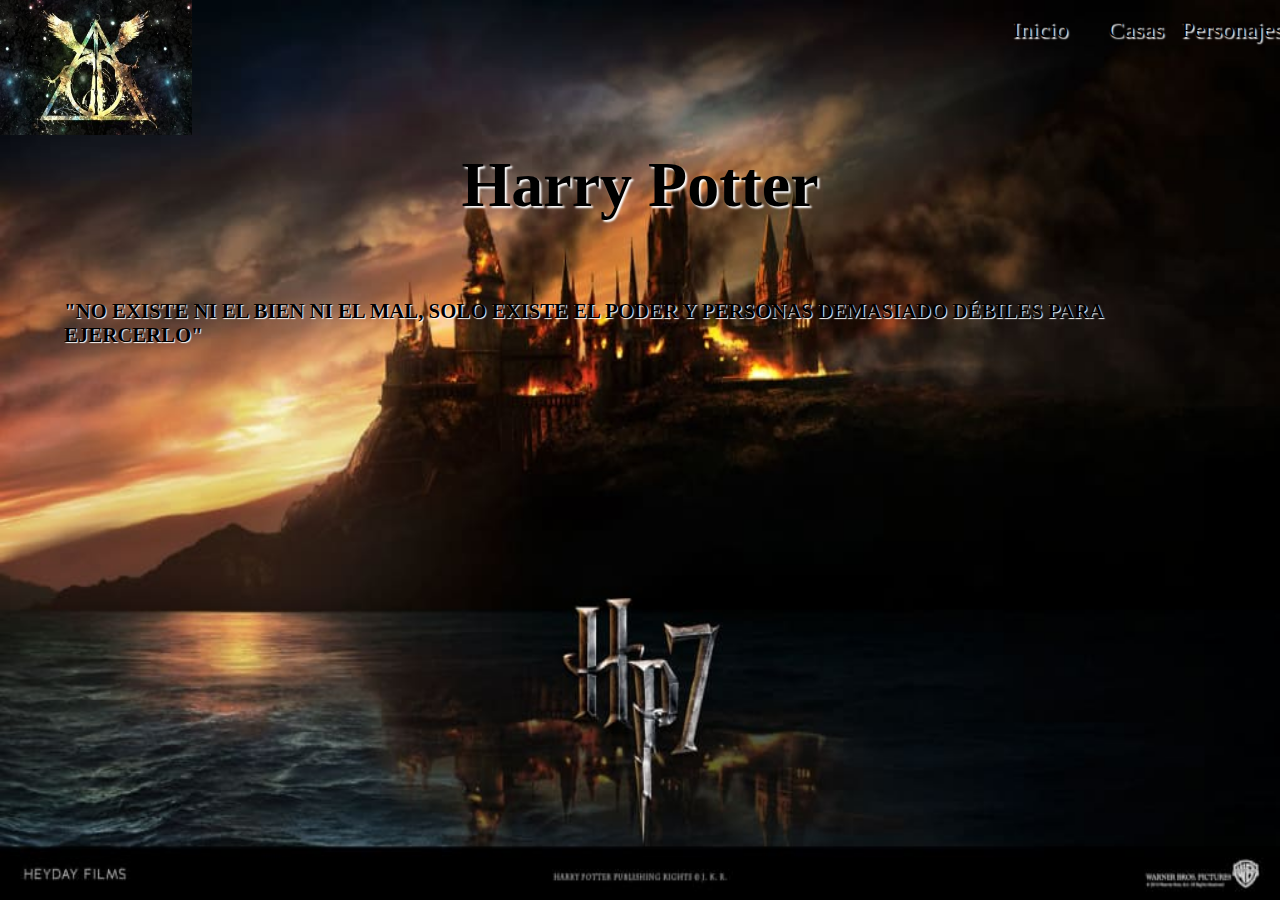
<file: index.html>
<html>
<head>
    <title>Harry Potter</title>
    <link rel="shortcut icon" href="favicon.png">
    <link rel="stylesheet" type="text/css" href="index.css">
    <meta name="viewport" content="width=device-width, initial-scale=1.0">
</head>
<nav class="navbar" >
    <img  class="logo" src="imagenes/logo.jpg" >
<ul class="ulnav">
    <li  class="linav"> <a class="anav" href="index.html">Inicio</a></li>
    <li class="linav"><a class= "anav"href="Casas.html">Casas</a></li>
    <li class="linav"><a class="anav"href="Personajes.html">Personajes</a></li>
</ul>
</nav>

<h1>
    Harry Potter
</h1>

<h2 class="fraseinicio">
    "NO EXISTE NI EL BIEN NI EL MAL, SOLO EXISTE EL PODER Y PERSONAS DEMASIADO DÉBILES PARA EJERCERLO"
</h2>


</html>
</file>
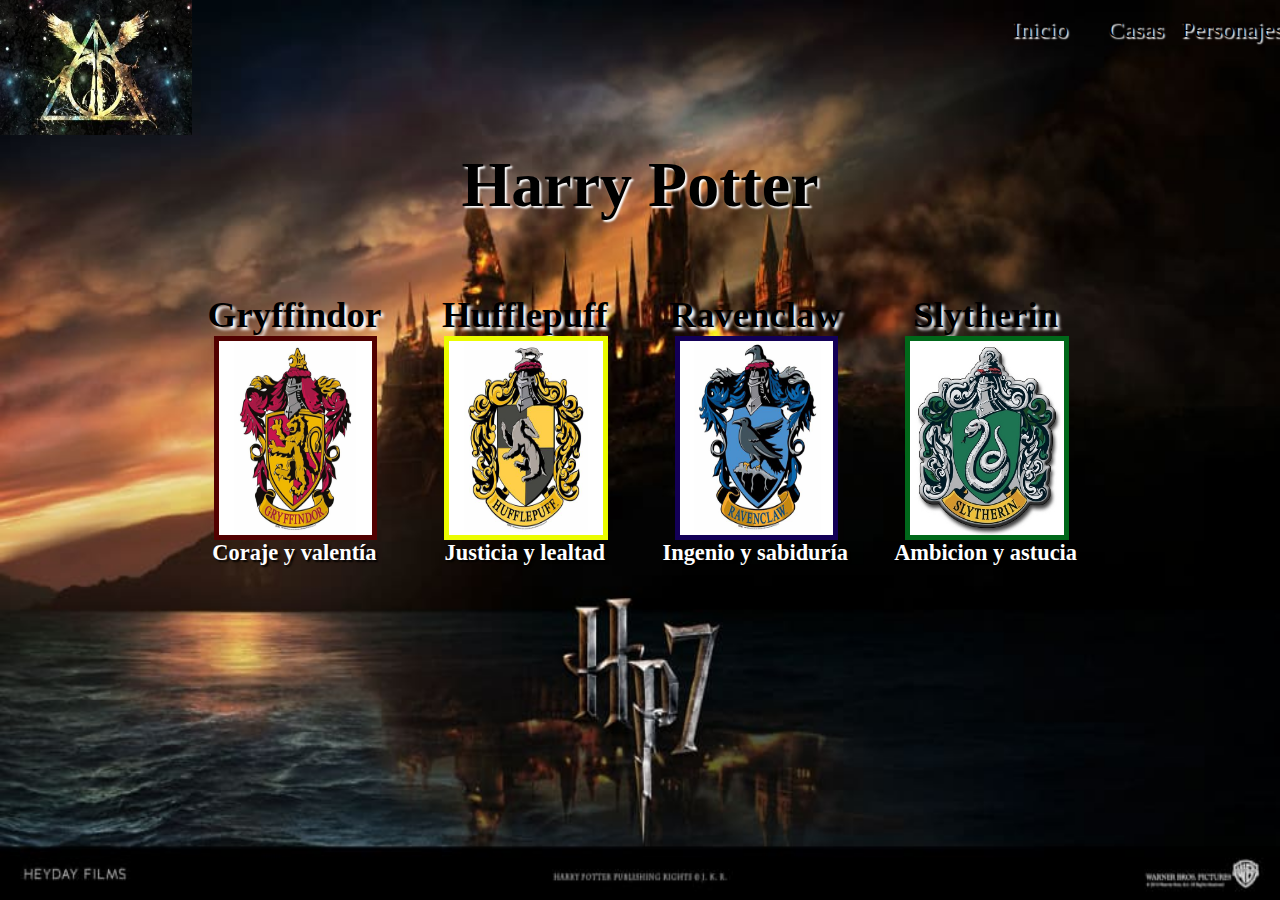
<file: casas.html>
<html>
<head>
    <title>Harry Potter</title>
    <link rel="shortcut icon" href="favicon.png">
    <link rel="stylesheet" type="text/css" href="index.css">
    <meta name="viewport" content="width=device-width, initial-scale=1.0">
</head>
<body>
<nav class="navbar" >
    <img  class="logo" src="imagenes/logo.jpg" >
<ul class="ulnav">
    <li  class="linav"> <a class="anav" href="index.html">Inicio</a></li>
    <li class="linav"><a class= "anav"href="Casas.html">Casas</a></li>
    <li class="linav"><a class="anav"href="Personajes.html">Personajes</a></li>
</ul>
</nav>
<h1>
    Harry Potter
</h1>
<div class="casa">
<div class="casascolores ">
    <h2 class="nombrecasas">Gryffindor</h2>
    <img class="logocolores color1" src="imagenes/logorojo.jpg">
    <h3>Coraje y valentía</h3>
</div>
<div class="casascolores ">
    <h2 class="nombrecasas">Hufflepuff</h2>
    <img class="logocolores color2"  src="imagenes/logoamarillo.png">
    <h3>Justicia y lealtad</h3>
</div>
<div class="casascolores ">
    <h2 class="nombrecasas">Ravenclaw</h2>
    <img class="logocolores color3"  src="imagenes/logoazul.jpg">
    <h3>Ingenio y sabiduría</h3>
</div>
<div class="casascolores ">
    <h2 class="nombrecasas">Slytherin</h2>
    <img class="logocolores color4" src="imagenes/logoverde.png">
    <h3>Ambicion y astucia </h3>
</div>
</div>
</body>
</file>
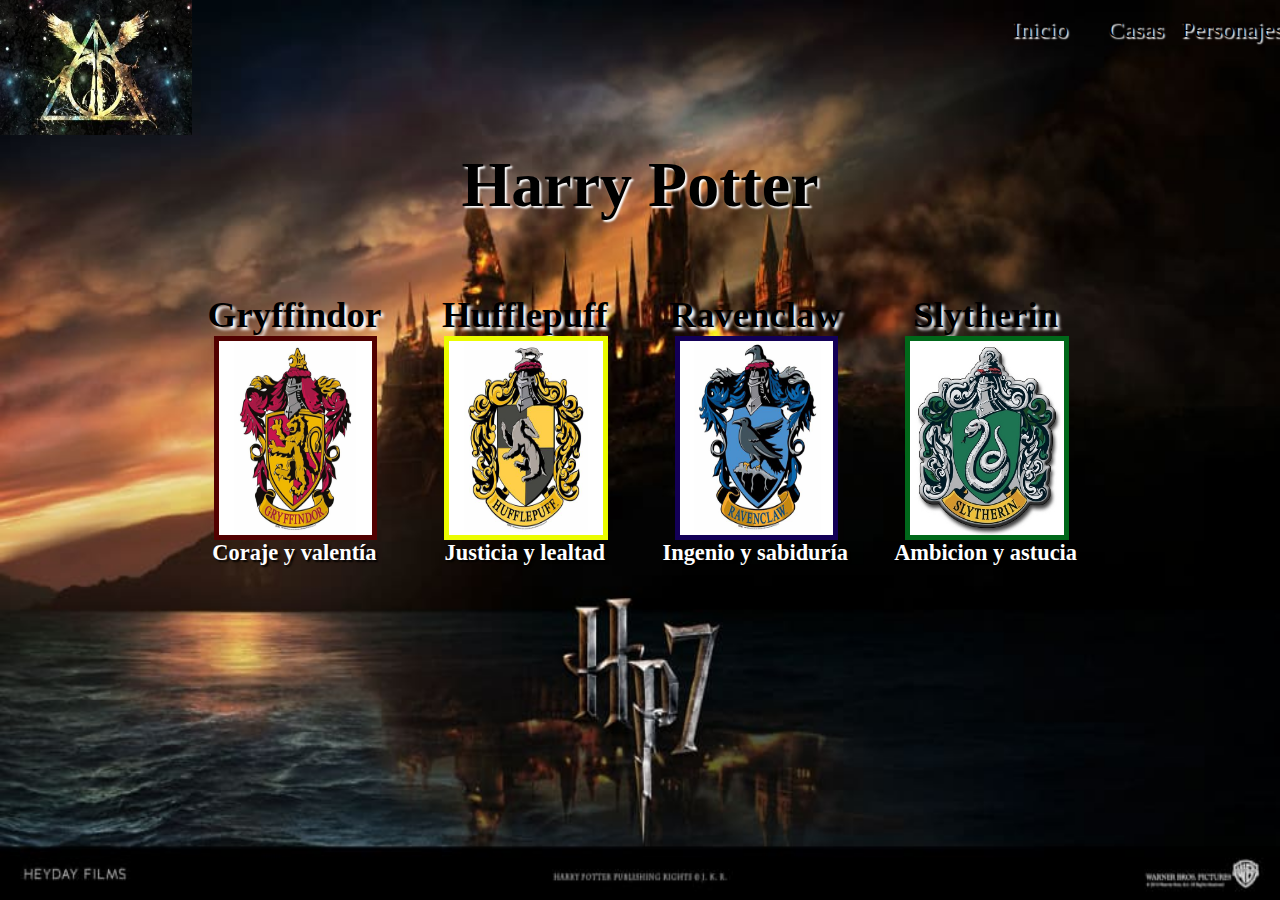
<file: Casas.html>
<html>
<head>
    <title>Harry Potter</title>
    <link rel="shortcut icon" href="favicon.png">
    <link rel="stylesheet" type="text/css" href="index.css">
    <meta name="viewport" content="width=device-width, initial-scale=1.0">
</head>
<body>
<nav class="navbar" >
    <img  class="logo" src="imagenes/logo.jpg" >
<ul class="ulnav">
    <li  class="linav"> <a class="anav" href="index.html">Inicio</a></li>
    <li class="linav"><a class= "anav"href="Casas.html">Casas</a></li>
    <li class="linav"><a class="anav"href="Personajes.html">Personajes</a></li>
</ul>
</nav>
<h1>
    Harry Potter
</h1>
<div class="casa">
<div class="casascolores ">
    <h2 class="nombrecasas">Gryffindor</h2>
    <img class="logocolores color1" src="imagenes/logorojo.jpg">
    <h3>Coraje y valentía</h3>
</div>
<div class="casascolores ">
    <h2 class="nombrecasas">Hufflepuff</h2>
    <img class="logocolores color2"  src="imagenes/logoamarillo.png">
    <h3>Justicia y lealtad</h3>
</div>
<div class="casascolores ">
    <h2 class="nombrecasas">Ravenclaw</h2>
    <img class="logocolores color3"  src="imagenes/logoazul.jpg">
    <h3>Ingenio y sabiduría</h3>
</div>
<div class="casascolores ">
    <h2 class="nombrecasas">Slytherin</h2>
    <img class="logocolores color4" src="imagenes/logoverde.png">
    <h3>Ambicion y astucia </h3>
</div>
</div>
</body>
</file>
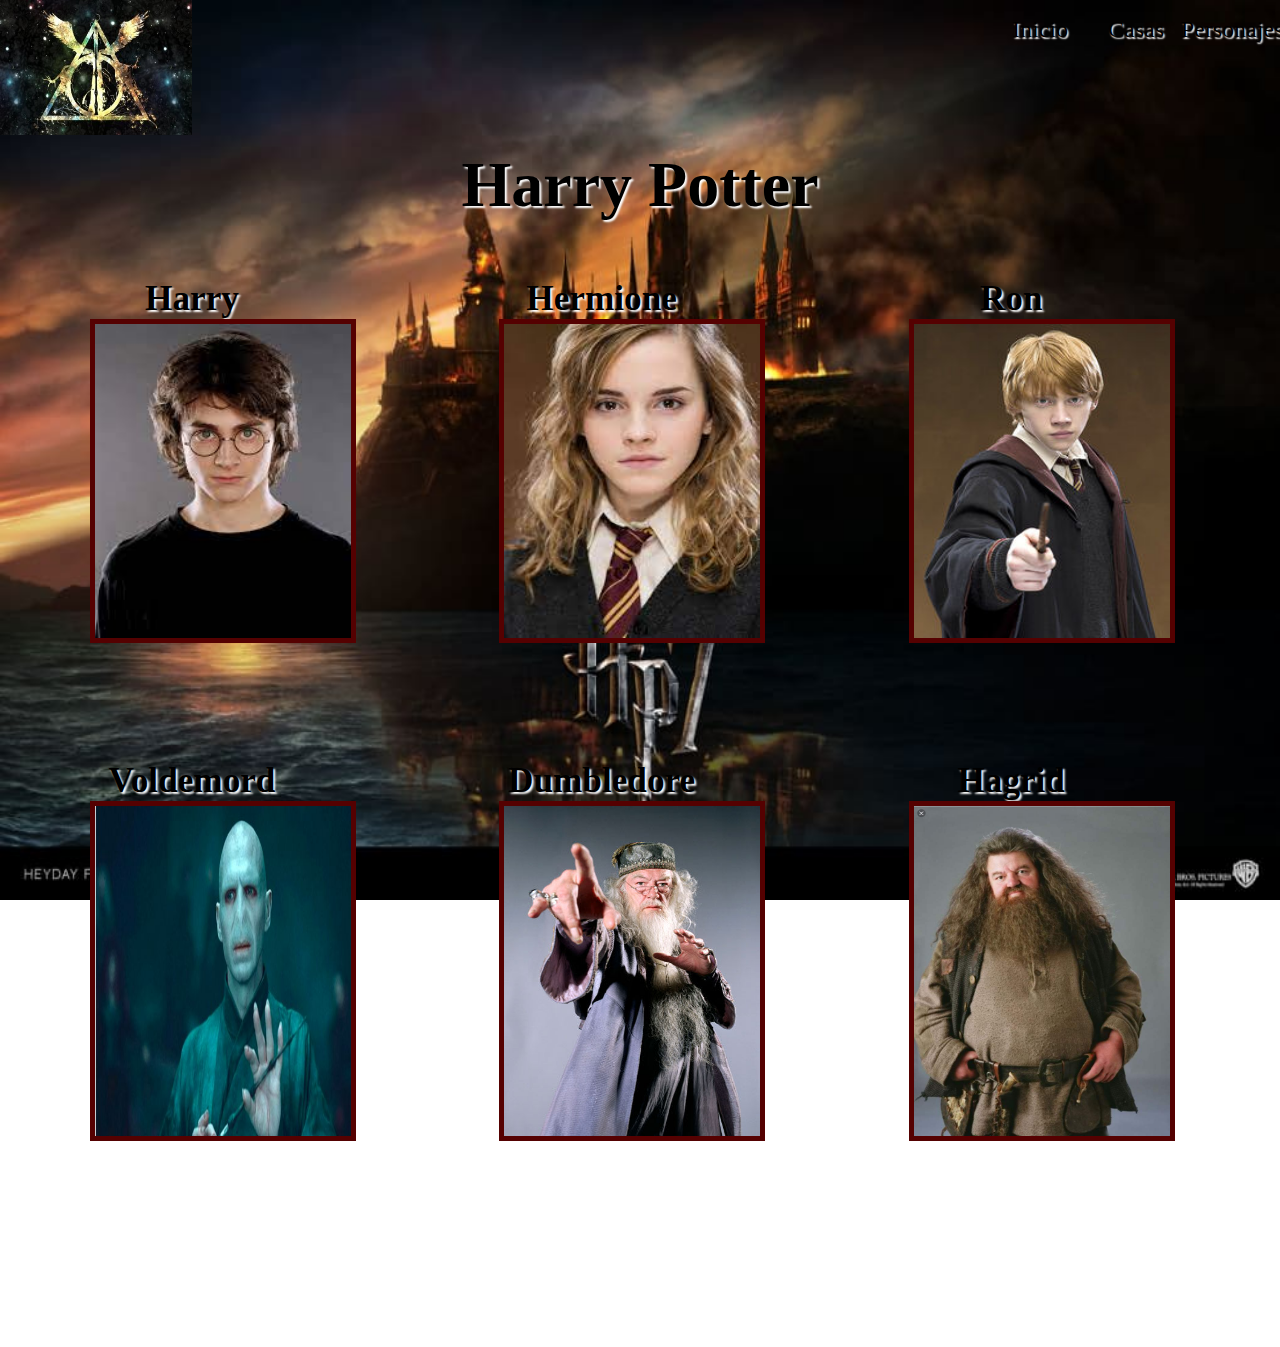
<file: Personajes.html>
<html>
<head>
    <title>Harry Potter</title>
    <link rel="shortcut icon" href="favicon.png">
    <link rel="stylesheet" type="text/css" href="index.css">
    <meta name="viewport" content="width=device-width, initial-scale=1.0">
</head>
<body>
<nav class="navbar" >
    <img  class="logo" src="imagenes/logo.jpg" >
<ul class="ulnav">
    <li  class="linav"> <a class="anav" href="index.html">Inicio</a></li>
    <li class="linav"><a class= "anav"href="Casas.html">Casas</a></li>
    <li class="linav"><a class="anav"href="Personajes.html">Personajes</a></li>
</ul>
</nav>
<h1>
    Harry Potter
</h1>
<div class="personaje">
    <div class="personajehijo">
        <h2 class="nombrepersonajes">Harry</h2>
        <img class="logopersonajes" src="imagenes/personaje2.jpg">
       
    </div>
    <div class="personajehijo ">
        <h2 class="nombrepersonajes">Hermione</h2>
        <img class="logopersonajes" src="imagenes/personaje1.jpg">
  
    </div>
    <div class="personajehijo">
        <h2 class="nombrepersonajes">Ron </h2>
        <img class="logopersonajes"  src="imagenes/personaje3.jpg">
 
    </div>
</div>
<div class="personaje2">
    <div class="personajehijo">
        <h2 class="nombrepersonajes">Voldemord</h2>
        <img class="logopersonajes" src="imagenes/personaje4.jpg">
    
    </div>
    <div class="personajehijo">
        <h2 class="nombrepersonajes">Dumbledore</h2>
        <img class="logopersonajes" src="imagenes/personaje5.jpg">
      
    </div>
    <div class="personajehijo">
        <h2 class="nombrepersonajes">Hagrid</h2>
        <img class="logopersonajes" src="imagenes/personaje6.jpg">
       
    </div>
    </div>
</file>
<file: index.css>
*{
    margin: 0%;
    padding: 0%;
flex-wrap: wrap;

}
body{
    background-image: url(imagenes/fondo.jpg);
    background-size: 100% 100%;
    background-repeat:no-repeat ;
    background-attachment: fixed;
}
.navbar{
    display: flex;
    flex-direction: row;
    width: 100%;
    height: 15vh;
justify-content: space-between;

}

.logo{
    width: 15%;
    height: 100%;
}
.ulnav{
    display: flex;
    flex-direction: row;
    width: 25%;
    height: 100%;
    position: relative;
    justify-content: right;
    list-style: none;

}
.linav{
    justify-content: center;
    text-align: center;
    display: flex;
    font-size: 1.5em;
    height: 100%;
    width: 20%;
    color:  rgb(0, 0, 0);
    margin: 5%;
    text-shadow: 1.5px 1.5px 1.5px white ;
    text-decoration: none;
    font-style: none;
}
.anav{
    text-decoration: none;
    color: rgb(0, 0, 0);
}
h1{
    display: flex;
    justify-content: center;

    font-size:  4em;
    text-shadow: 2px 2px 2px white;
    margin: 1%;
}
.fraseinicio{
    
    display: flex;
    justify-content: center;
    font-size: 1.3em;
    text-shadow: 1px 1px 1px white;
    padding: 5%;
}
/*fin de inicio*/
/*principio de casas */
.casa{
    display: flex;
    text-align: center;
    justify-content: center;
    width: 100%;
    height: 60%;
    flex-wrap: wrap;
    
  

}
.casascolores{
    display: flex;
    flex-direction: column;
    text-align: center;
    justify-content: center;
    width: 15%;
    height: 22em;
    margin: 0%;
    margin-top: 0%;
    padding: 1.5%;
    
    flex-wrap: wrap;
}
.logocolores{
    width: 80%;
    height: 55%;
    margin-left: 8%;
   
   
    
    
}
.color1{
    border: 5px solid rgb(82, 1, 1);
   
}
.color2{
    border: 5px solid rgb(235, 252, 0);
   
    
}
.color3{
    border: 5px solid rgb(19, 0, 87);
   
}
.color4{
    border: 5px solid rgb(0, 104, 26);
   
}
.nombrecasas{
    display: flex;
    text-align: center;
    justify-content: center;
    flex-direction: column;
    font-size: 230%;
    text-shadow: 3px 3px 3px white;
}
h3 {
    display: flex;
    justify-content: center;
    font-size: 1.4em;
    color: white;
    text-shadow: 2px 2px 2px black;
}
/*fin de casas*/
/*principio de personajes */
.personaje{
   display: flex;
   justify-content: center;
   flex-direction: row;
   text-align: center;
   width: 100%;

}
.personajehijo{
display: flex;
flex-direction: column;
width: 25%;
margin: 2%;
justify-content: center;
text-align: center;
}
.nombrepersonajes{
    justify-content: center;
text-align: center;
font-size: 2.2em;
text-shadow: 2px 2px 2px white;
margin-left: -8%;

}
.logopersonajes{
   height: 40%;
    margin-left: 19%;
    border: 5px solid rgb(85, 1, 1);
   

}
.personaje2{
    display: flex;
    justify-content: center;
    flex-direction: row;
    text-align: center;
    width: 100%;
    margin-bottom: 10%;
  
}/*fin de personajes */
@media (max-width: 1061px) {/*principio de inicio */
    .ulnav{
        display: flex;
        flex-direction: row;
        width: 40%;
        height: 100%;
        position: relative;
        justify-content: right;
        list-style: none;
    
    }
    .linav{
        justify-content: center;
        text-align: center;
        display: flex;
        font-size: 1.5em;
        height: 100%;
        width: 30%;
        color:  rgb(0, 0, 0);
        margin: 1%;
   
        text-shadow: 2px 2px 2px white ;
        text-decoration: none;
        font-style: none;
        flex-wrap: wrap;
    }
  
    .fraseinicio{
    
        display: flex;
        justify-content: center;
text-align: center;
        font-size: 1.7em;
        text-shadow: 1px 1px 1px white;
        padding: 4%;
    }
    /*fin de inicio */
    /*principio de casas */
    .casa{
        display: flex;
        text-align: center;
        
        width: 100%;
        height: 60%;
        flex-wrap: wrap;
        margin-left: 0%;
        box-sizing: border-box;
    }
    .nombrecasas{
        display: flex;
        text-align: center;
        justify-content: center;
        flex-direction: column;
        font-size: 200%;
        text-shadow: 3px 3px 3px white;
    }
    .casascolores{
        display: flex;
        flex-direction: column;
       
       justify-content: center;
        width: 15%;
        height: 100%;
        
        margin-left: 0%;
        

        padding: 4%;
        
        flex-wrap: wrap;
    }
    /*fin de casas*/
    /*principio de personajes */
    .nombrepersonajes{
        justify-content: left;
    text-align: center;
    font-size: 1.8em;
    text-shadow: 2px 2px 2px white;
    margin-left: 10%;
    
    }
    
}.personaje{
    display: flex;
    justify-content: left;
    flex-direction: row;
    text-align: center;
    width: 100%;
 
 }
 .personajehijo{
 display: flex;
 flex-direction: column;
 width: 25%;
 margin: 3.5%;
 justify-content: left;
 text-align: center;
 }

 .logopersonajes{
     width: 80%;
     height: 80%;
     margin-left: 14%;
     border: 5px solid rgb(85, 1, 1);
    
 
 }
 .personaje2{
     display: flex;
     justify-content: left;
     flex-direction: row;
     text-align: center;
     width: 100%;
     margin-bottom: 10%;
   

   }


    /*fin de personajes */

   @media (max-width: 920px){
       /*nav*/
       .ulnav{
        display: flex;
        flex-direction: row;
        width: 35%;
        height: 100%;
        position: relative;
        justify-content: right;
        list-style: none;
    
    }
    .linav{
        justify-content: center;
        text-align: center;
        display: flex;
        font-size: 1.3em;
        height: 100%;
        width: 20%;
        color:  rgb(0, 0, 0);
        margin: 5%;
        text-shadow: 1.5px 1.5px 1.5px white ;
        text-decoration: none;
        font-style: none;
    }
   /*fin de nav */
   /*principio de casas */

    .casa{
        display: flex;
        text-align: center;
       justify-content: center;
        width: 100%;
        height: 60%;
        flex-wrap: wrap;
        margin-left: 0%;
        box-sizing: border-box;
    }
    .casascolores{
        display: flex;
        flex-direction: column;
       
       justify-content: center;
        width: 16%;
        height: 90%;
        
        margin-left: 0%;
        

        padding: 4%;
        
        flex-wrap: wrap;
    }
    /*fin de casas*/

   }
  
    @media (max-width: 550px){
        /*nav*/
        .logo{
            width: 25%;
            height: 90%;
        }
        .ulnav{
            width: 60%;
        }
        .linav{   
          font-size: 1em; 
    }
    /*fin  de nav */
    /*titulo*/
    h1 {
        font-size: 3em;
    }
    .fraseinicio{
        font-size: 1.5em;
        color:rgb(59, 0, 0);
        text-shadow: 2px 2px 2px white;
    }
    /*fin titulos*/
    /*principio de casas*/
    .casa{
        display: flex;
        text-align: center;
        justify-content: center;
        width: 100%;
        height: 100%;
        flex-wrap: wrap;
        
      
    
    }
    .casascolores{
        display: flex;
        flex-direction: column;
        text-align: center;
        justify-content:center;
        width: 100%;
        height: 35%;
        flex-wrap: wrap;
    }
    .nombrecasas{
        display: flex;
        text-align: center;
        justify-content: center;
        flex-direction: column;
        font-size: 2em;
        text-shadow: 3px 3px 3px white;
    }
    h3 {
        display: flex;
        flex-direction: column;
        justify-content: center;
        font-size: 1.4em;
        color: white;
        text-shadow: 2px 2px 2px black;
    }
.logocolores{
    width: 30%;
    height: 55%;
    justify-content: center;
    text-align: center;
    display: flex;
    margin-left: 35%;
}
/*fin de casas*/
/*principio de personajes*/
.personaje{
    display: flex;
        text-align: center;
        justify-content: center;
        width: 100%;
        height: 100%;
        flex-wrap: wrap;
 
 }
 .personajehijo{
 display: flex;
 flex-direction: column;
 text-align: center;
 justify-content: center;
 width: 100%;
 height: 30%;
 }

 .logopersonajes{
     width: 50%;
     height: 72%;
    margin-left: 25%;

     border: 5px solid rgb(85, 1, 1);
    
 
 }
 .personaje2{
     display: flex;
     justify-content: left;
   
     text-align: center;
     width: 100%;
     height: 100%;
    
   margin-top: 5%;


   }
   .nombrepersonajes{

margin-left: 0%;

}
</file>
